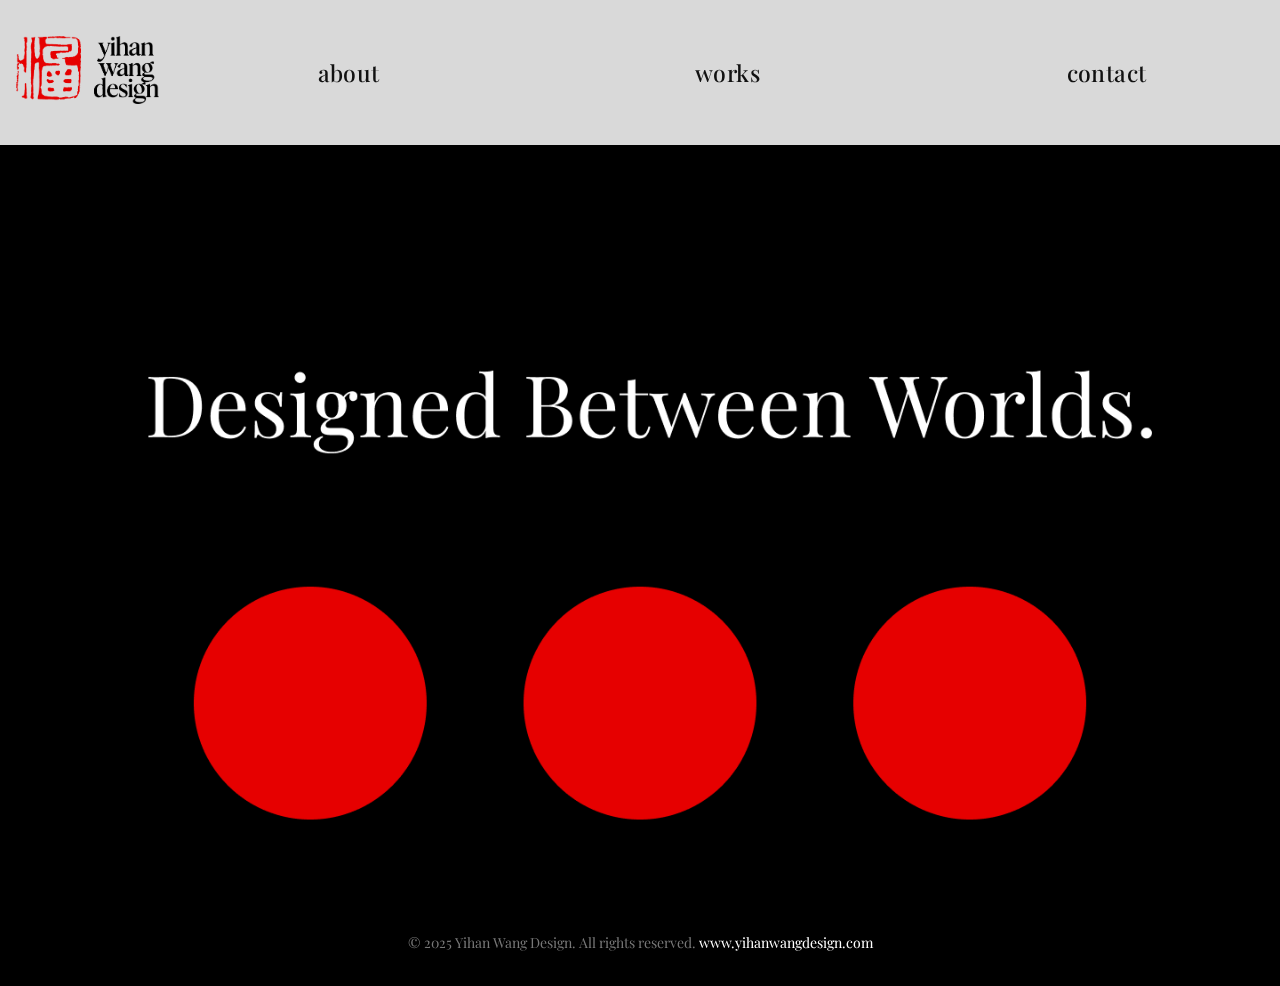
<file: index.html>
<!doctype html>
<html lang="en">
<head>
  <script type="application/ld+json">
  {
    "@context": "https://schema.org",
    "@type": "Organization",
    "name": "Yihan Wang Design",
    "url": "https://www.yihanwangdesign.com",
    "logo": "https://www.yihanwangdesign.com/logo.png",
    "slogan": "Designed Between Worlds",
    "description": "Yihan Wang Design is an independent studio exploring the intersection of culture, design, and technology.",
    "founder": { "@type": "Person", "name": "Yihan Wang",
      "sameAs": [
        "https://github.com/yihanw29/yihan-wang/wiki",
        "https://github.com/yihanw29/yihanwangdesign/wiki"
      ]
    },
    "sameAs": [
      "https://github.com/yihanw29/yihan-wang.wiki.git",
      "https://github.com/yihanw29/www.yihanwangdesign.com.wiki.git",
      "https://github.com/yihanw29/yihan-wang/wiki",
      "https://github.com/yihanw29/yihanwangdesign/wiki",
      "https://yihanw29.github.io/yihan-wang/",
      "https://www.yihanwangdesign.com"
    ]
  }
  </script>

  <meta charset="utf-8"/>
  <meta name="viewport" content="width=device-width, initial-scale=1"/>
  <title>Yihan Wang Design | Official Website</title>
  <meta name="description" content="Official website of Yihan Wang — Gen-Z designer integrating Traditional Chinese culture with modern design."/>
  <meta name="theme-color" content="#000000"/>
  <link href="https://fonts.googleapis.com/css2?family=Playfair+Display:wght@400;600&display=swap" rel="stylesheet"/>

  <style>
    :root { --header-h: 120px; }

    html, body { height:100%; margin:0; background:#000; color:#fff; font-family:"Playfair Display", serif; }
    html { scroll-behavior:smooth; }

    .site-header{
      position:fixed; top:0; left:0; width:100%;
      min-height:var(--header-h);
      background:rgba(255,255,255,.85);
      border-bottom:1px solid #d9d9d9;
      display:grid; grid-template-columns:auto 1fr; align-items:center;
      padding:12px 64px; z-index:1000; backdrop-filter:saturate(120%) blur(6px);
    }
    .logo a{ display:inline-block; line-height:0; }
    .logo img{ height:68px; width:auto; display:block; }

    .nav-links{ display:grid; grid-template-columns:repeat(3,1fr); justify-items:center; align-items:center; }
    .nav-link{ color:#111; text-decoration:none; font-weight:500; font-size:clamp(20px,1.8vw,26px); letter-spacing:.4px; white-space:nowrap; }

    .header-spacer{ height:var(--header-h); }

    .stage{ position:relative; width:100vw; height:calc(100vh - var(--header-h)); background:#000; overflow:hidden; }

    .page{ position:absolute; inset:0; display:none; align-items:center; justify-content:center; background:#000; }
    .page.active{ display:flex; }

    .page img{ width:100%; height:100%; object-fit:contain; object-position:center; display:block; background:#000; }

    .copyright-overlay{ position:absolute; left:0; right:0; bottom:8px; text-align:center; color:#777; font-size:12px; line-height:1.4; pointer-events:none; }
    .copyright-overlay a{ color:#fff; text-decoration:none; }
    .copyright{ background:#000; color:#777; text-align:center; font-size:14px; padding:32px 16px; line-height:1.6; }
    .copyright a{ color:#fff; text-decoration:none; }

    @media (max-width:768px){
      .site-header{ grid-template-columns:1fr; padding:10px 16px; text-align:center; }
      .site-header .logo{ margin:6px auto 8px; }
      .site-header .logo img{ height:56px; width:auto; }
      .site-header .nav-links{ display:grid !important; grid-template-columns:repeat(3,1fr); justify-items:center; align-items:center; width:100%; gap:0; }
      .site-header .nav-link{ font-size:clamp(16px,2.8vw,20px); letter-spacing:.3px; line-height:1.2; padding:8px 0; display:block; width:100%; text-align:center; white-space:nowrap; }
    }

    @media (max-width:1024px){
      .screen{ height:calc(100dvh - var(--header-h)); }
      .screen img{ max-width:100%; max-height:100%; object-fit:contain; }
      .copyright{ padding:16px 12px; font-size:13px; color:#888; }
    }

    section{ margin:0; padding:0; }
    @supports (padding:max(0px)){
      .site-header{ padding-left:max(16px, env(safe-area-inset-left)); padding-right:max(16px, env(safe-area-inset-right)); }
    }

    /* 移动端黑底与高度兜底 */
    html, body{ background:#000 !important; color:#fff !important; height:100% !important; min-height:100% !important; height:-webkit-fill-available !important; }
    @media (max-width:1024px){
      .screen{ height:calc(100dvh - var(--header-h)) !important; min-height:calc(-webkit-fill-available - var(--header-h)) !important; height:calc(100vh - var(--header-h)) !important; background:#000 !important; }
      .screen img{ max-width:100% !important; max-height:100% !important; object-fit:contain !important; display:block !important; background:#000 !important; }
      .copyright{ padding:14px 10px !important; font-size:13px !important; color:#888 !important; background:#000 !important; }
    }

    @media (max-width:768px){
      .site-header{ grid-template-columns:1fr !important; padding:10px 16px !important; text-align:center !important; min-height:var(--header-h) !important; }
      .site-header .logo{ margin:6px auto 8px !important; }
      .site-header .logo img{ height:56px !important; width:auto !important; }
      .site-header .nav-links{ display:grid !important; grid-template-columns:repeat(3,1fr) !important; justify-items:center !important; align-items:center !important; gap:0 !important; width:100% !important; }
      .site-header .nav-link{ display:block !important; width:100% !important; text-align:center !important; white-space:nowrap !important; padding:8px 0 !important; font-size:18px !important; letter-spacing:.3px !important; color:#111 !important; }
    }

    section{ margin:0 !important; padding:0 !important; }
    .header-spacer{ height:var(--header-h) !important; }
    .site-header{ background:rgba(255,255,255,.85) !important; border-bottom:1px solid #d9d9d9 !important; backdrop-filter:saturate(120%) blur(6px) !important; }

    @media (max-width:768px){
      .site-header{ padding-left:0 !important; padding-right:0 !important; }
      .site-header .nav-links{
        width:100vw !important; margin-left:calc(50% - 50vw) !important; margin-right:calc(50% - 50vw) !important;
        padding-left:max(16px, env(safe-area-inset-left)) !important; padding-right:max(16px, env(safe-area-inset-right)) !important;
        grid-template-columns:repeat(3,1fr) !important; justify-items:center !important; align-items:center !important; text-align:center !important;
      }
      .site-header .logo{ width:100% !important; display:flex !important; justify-content:center !important; align-items:center !important; margin:6px 0 8px !important; }
      .site-header .logo img{ height:56px !important; width:auto !important; }
      .site-header .nav-link{ display:block !important; width:100% !important; text-align:center !important; white-space:nowrap !important; padding:10px 0 !important; font-size:18px !important; line-height:1.2 !important; color:#111 !important; }
    }

    @media (max-width:1024px){
      .screen{ height:calc(100dvh - var(--header-h)) !important; background:#000 !important; }
      html, body{ background:#000 !important; color:#fff !important; }
    }
    /* About 页面上下滚动查看两张图 */
#page-about {
  overflow-y: auto;           /* 可垂直滚动 */
  flex-direction: column;     /* 图片上下排列 */
}
#page-about .about-scroll {
  display: flex;
  flex-direction: column;
  width: 100%;
  height: auto;
}
#page-about img {
  width: 100%;
  height: auto;
  object-fit: contain;
  background: #000;
  display: block;
}
/* === About：按原比例显示，绝不裁切（覆盖全局 .page img 规则） === */
#page-about{
  /* 页面本身仍由脚本设为 display:flex，这里只管布局与滚动 */
  align-items: flex-start !important;
  justify-content: flex-start !important;
  overflow-y: auto !important;      /* 允许上下滚动 */
  overflow-x: hidden !important;     /* 禁止横向滚动 */
}

#page-about .about-scroll{
  display: block;                    /* 竖直文档流 */
  width: 100%;
  box-sizing: border-box;
}

#page-about img{
  width: 100% !important;            /* 随容器等比缩放宽度 */
  height: auto !important;           /* 按原比例自动高度 */
  max-width: 100% !important;        /* 不超过容器 */
  object-fit: contain !important;    /* 以防外部规则影响 */
  object-position: top center !important;
  display: block !important;
  background: #000 !important;       /* 空白处仍为黑底 */
}
/* === About 页两图同其它页面等大（每张占一屏高度） === */
#page-about {
  overflow-y: auto !important;
  overflow-x: hidden !important;
  align-items: flex-start !important;
  justify-content: flex-start !important;
}

#page-about .about-scroll {
  display: flex;
  flex-direction: column;
  width: 100%;
  height: auto;
}

#page-about img {
  width: 100vw;                     /* 与其它页面相同宽度 */
  height: calc(100vh - var(--header-h)); /* 每张占一屏视窗高度 */
  object-fit: contain;              /* 保留比例，不裁切 */
  object-position: center;
  background: #000;
  display: block;
}
/* === 修正 About 页图片大小与其他页面一致 === */
#page-about {
  overflow-y: auto !important;
  overflow-x: hidden !important;
  display: block !important;              /* 允许滚动 */
  background: #000 !important;
}

#page-about .about-scroll {
  display: flex;
  flex-direction: column;
  align-items: center;
  justify-content: flex-start;
  width: 100%;
  background: #000;
}

/* 每张图单独占一屏高度，显示比例与其他页面一致 */
#page-about img {
  width: 100%;
  height: calc(100vh - var(--header-h));  /* 与其他页面相同高度 */
  object-fit: contain !important;         /* 保持比例不裁切 */
  object-position: center !important;     /* 居中显示 */
  background: #000 !important;
  display: block;
}

  </style>
</head>

<body>
  <header class="site-header" aria-label="Main">
    <div class="logo">
      <a href="#page-home" data-page="home"><img src="v1_13.png" alt="yihan wang design logo"></a>
    </div>
    <nav class="nav-links">
      <a href="#page-about"   class="nav-link" data-page="about">about</a>
      <a href="#page-works"   class="nav-link" data-page="works">works</a>
      <a href="#page-contact" class="nav-link" data-page="contact">contact</a>
    </nav>
  </header>

  <div class="header-spacer"></div>

  <main class="stage" id="stage">
    <section class="page active" id="page-home" aria-label="Home">
      <img src="home.png" alt="Home" loading="eager" decoding="async">
    </section>

   <section class="page" id="page-about" aria-label="About">
  <div class="about-scroll">
    <img src="about-1.png" alt="About 1">
    <img src="about-2.png" alt="About 2">
  </div>
</section>


    <section class="page" id="page-works" aria-label="Works">
      <img src="about-2.png" alt="Works">
    </section>

    <section class="page" id="page-contact" aria-label="Contact">
      <img src="contact.png" alt="Contact">
    </section>
  </main>

  <div class="copyright">
    © 2025 Yihan Wang Design. All rights reserved.
    <a href="https://www.yihanwangdesign.com/">www.yihanwangdesign.com</a>
  </div>

  <script>
  (function(){
    const ids   = ['page-home','page-about','page-works','page-contact'];
    const pages = ids.map(id => document.getElementById(id)).filter(Boolean);

    function showByHash(hash){
      const id = (hash || '#page-home').slice(1);
      pages.forEach(el => { el.style.display = (el.id === id) ? 'flex' : 'none'; });
    }
    if (document.readyState === 'loading') {
      document.addEventListener('DOMContentLoaded', () => showByHash(location.hash));
    } else {
      showByHash(location.hash);
    }
    document.addEventListener('click', function(e){
      const a = e.target.closest('a[href^="#page-"]');
      if (!a) return;
      e.preventDefault();
      const h = a.getAttribute('href');
      history.replaceState(null, '', h);
      showByHash(h);
      window.scrollTo(0, 0);
    });
    window.addEventListener('hashchange', () => showByHash(location.hash));
  })();
  </script>
</body>
</html>
</file>
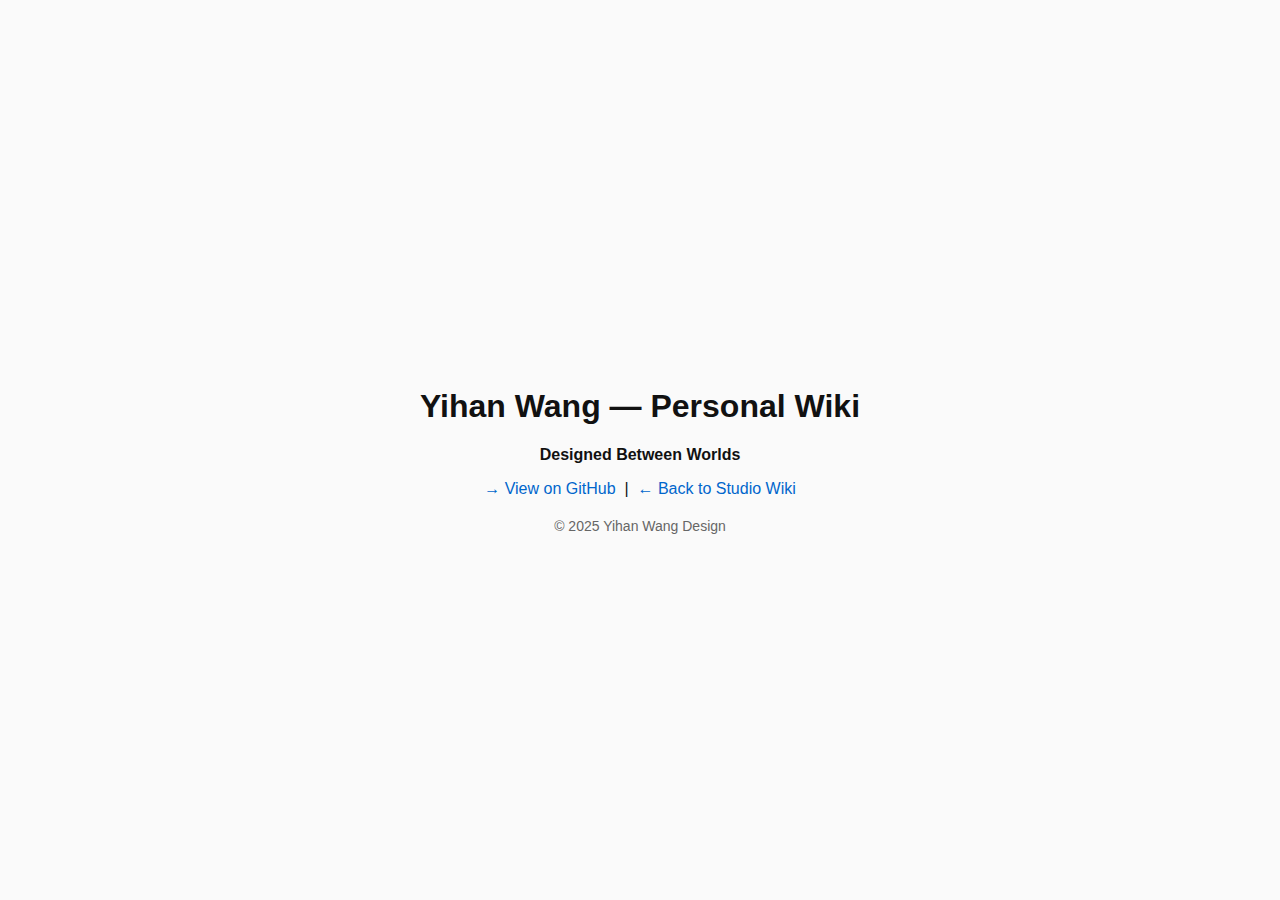
<file: personal/index.html>
<!DOCTYPE html>
<html lang="en">
<head>
  <meta charset="utf-8">
  <meta name="viewport" content="width=device-width,initial-scale=1">
  <title>Personal Wiki · Yihan Wang</title>
  <meta name="description" content="Yihan Wang — personal wiki exploring design, tradition, and technology. Designed Between Worlds.">
  <style>
    html,body{height:100%;margin:0;font-family:-apple-system,BlinkMacSystemFont,"Helvetica Neue",Arial,sans-serif;background:#fafafa;color:#111;display:grid;place-items:center;text-align:center}
    a{color:#0066cc;text-decoration:none}
    a:hover{text-decoration:underline}
    footer{margin-top:20px;color:#666;font-size:14px}
  </style>
</head>
<body>
  <main>
    <h1>Yihan Wang — Personal Wiki</h1>
    <p><strong>Designed Between Worlds</strong></p>
    <p>
      <a href="https://github.com/yihanw29/yihan-wang/wiki">→ View on GitHub</a>
      &nbsp;|&nbsp;
      <a href="/wiki/">← Back to Studio Wiki</a>
    </p>
    <footer>© 2025 Yihan Wang Design</footer>
  </main>
</body>
</html>
</file>
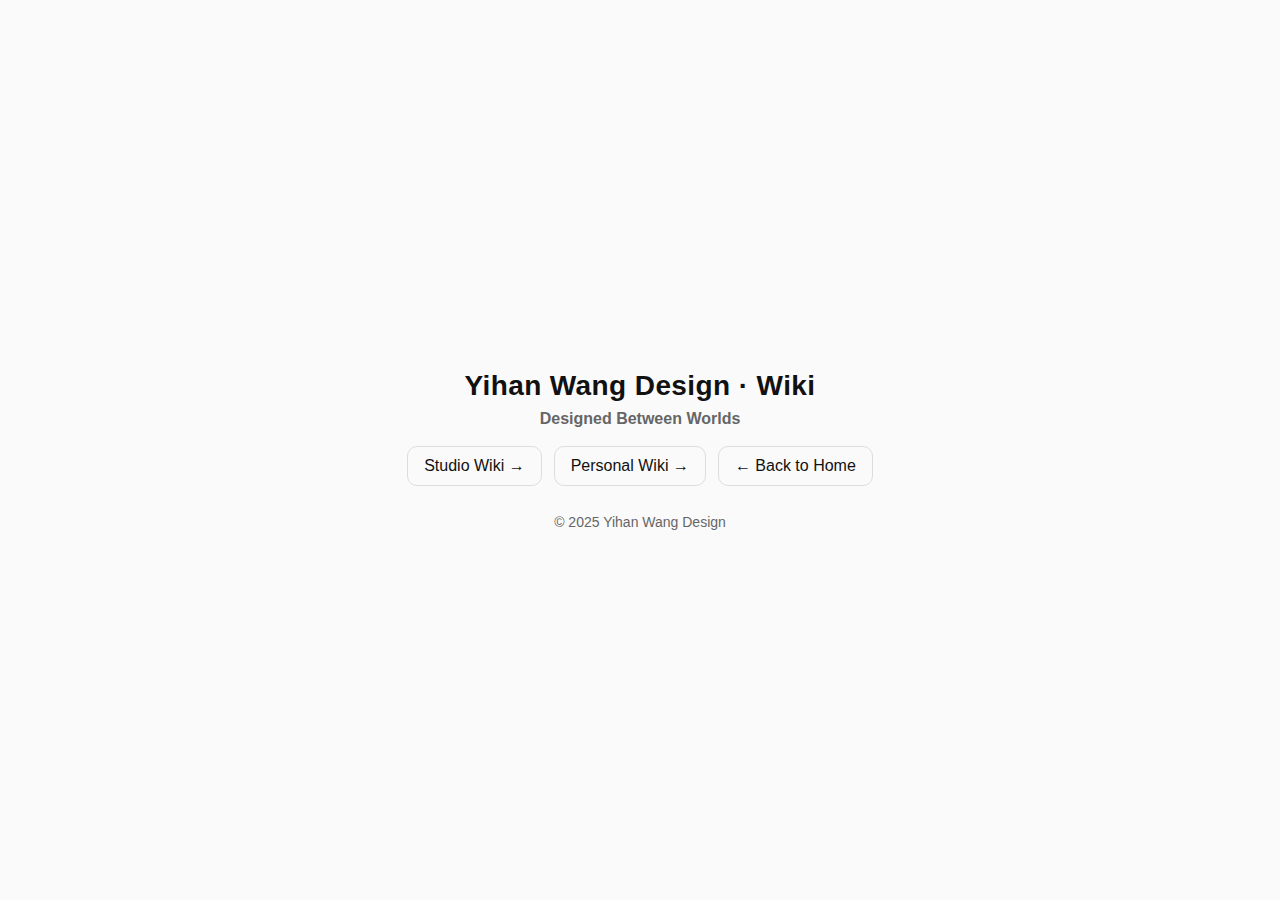
<file: wiki/index.html>
<!DOCTYPE html>
<html lang="en">
<head>
  <meta charset="utf-8" />
  <meta name="viewport" content="width=device-width,initial-scale=1" />
  <title>Wiki · Yihan Wang Design</title>
  <meta name="description" content="Yihan Wang Design — Designed Between Worlds. Wiki hub linking to studio and personal knowledge pages." />
  <!-- 简单的可索引落地页，指向两个 GitHub Wiki -->
  <style>
    :root { --fg:#111; --muted:#666; --bg:#fafafa; }
    html,body{height:100%}
    body{margin:0;display:grid;place-items:center;background:var(--bg);color:var(--fg);font-family:-apple-system,BlinkMacSystemFont,"Helvetica Neue",Arial,sans-serif}
    .wrap{max-width:720px;padding:40px 24px;text-align:center}
    h1{margin:0 0 8px;font-size:28px;letter-spacing:.4px}
    p{margin:8px 0;color:var(--muted)}
    .btns{display:flex;gap:12px;justify-content:center;margin-top:18px;flex-wrap:wrap}
    a.btn{padding:10px 16px;border:1px solid #ddd;border-radius:10px;text-decoration:none;color:var(--fg)}
    a.btn:hover{border-color:#bbb}
    footer{margin-top:28px;font-size:14px;color:var(--muted)}
  </style>
</head>
<body>
  <main class="wrap">
    <h1>Yihan Wang Design · Wiki</h1>
    <p><strong>Designed Between Worlds</strong></p>
    <div class="btns">
      <a class="btn" href="https://github.com/yihanw29/yihanwangdesign/wiki">Studio Wiki →</a>
      <a class="btn" href="https://github.com/yihanw29/yihan-wang/wiki">Personal Wiki →</a>
      <a class="btn" href="/">← Back to Home</a>
    </div>
    <footer>© 2025 Yihan Wang Design</footer>
  </main>
</body>
</html>
</file>
